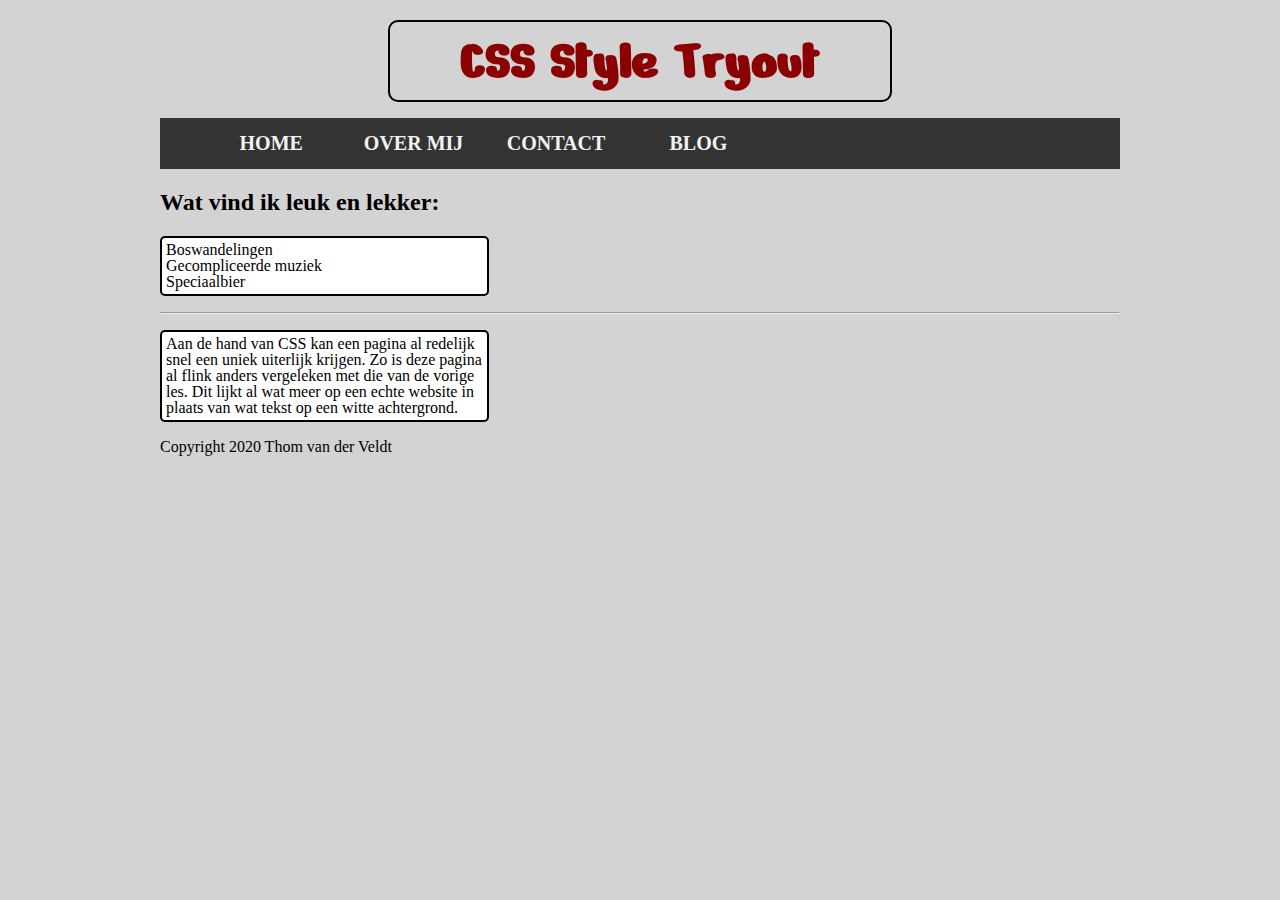
<file: index.html>
<!DOCTYPE html>
<html>

<head>
    <title>HTML & CSS</title>

    <link rel="stylesheet" type="text/css" href="style.css">
</head>

<body class="background container">
    <header>
        <h1 class="logo-box">CSS Style Tryout</h1>

        <nav>
            <ul class="navigation-bar">
                <li class="navigation-bar-box"><a href="#">HOME</a></li>
                <li class="navigation-bar-box"><a href="about.html">OVER MIJ</a></li>
                <li class="navigation-bar-box"><a href="contact.html">CONTACT</a></li>
                <li class="navigation-bar-box"><a href="blog.html">BLOG</a></li>
            </ul>
        </nav>
    </header>

    <main>
        <article>
            <header>
                <h2>Wat vind ik leuk en lekker:</h2>
            </header>

            <ul class="black-border">
                <li>Boswandelingen</li>
                <li>Gecompliceerde muziek</li>
                <li>Speciaalbier</li>
            </ul>

            <hr>

            <footer>
                <p class="black-border">
                    Aan de hand van CSS kan een pagina al redelijk snel een uniek uiterlijk krijgen. Zo is deze pagina
                    al flink
                    anders vergeleken
                    met die van de vorige les. Dit lijkt al wat meer op een echte website in plaats van wat tekst op een
                    witte
                    achtergrond.
                </p>

            </footer>
        </article>
    </main>

    <footer>
        Copyright 2020 Thom van der Veldt
    </footer>
</body>

</html>
</file>
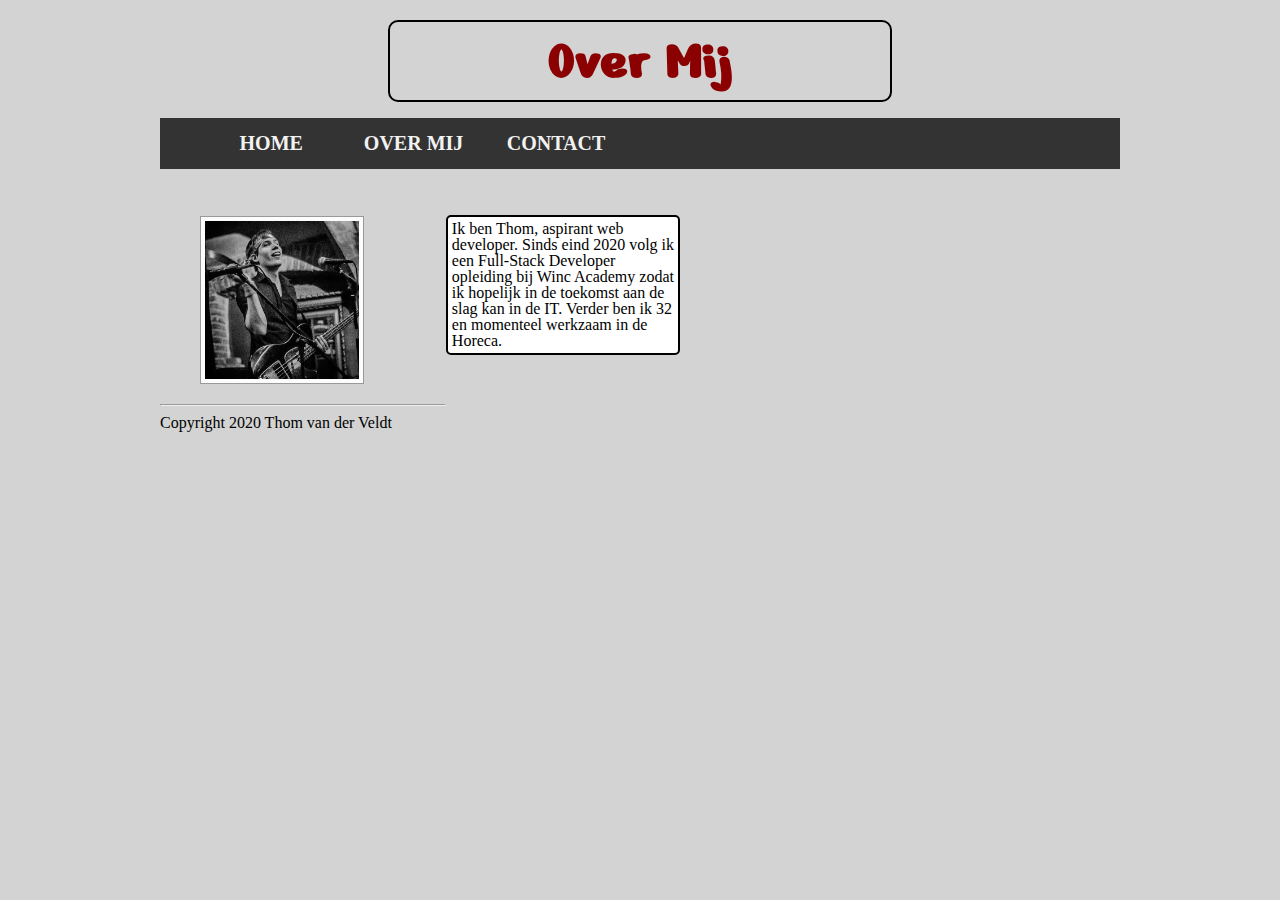
<file: about.html>
<!DOCTYPE html>
<html>

<head>
    <title>Over Mij </title>

    <link rel="stylesheet" type="text/css" href="style.css">
</head>

<body class="background container">
    <header>
        <h1 class="logo-box">Over Mij</h1>

        <nav>
            <ul class="navigation-bar">
                <li class="navigation-bar-box"><a href="index.html">HOME</a></li>
                <li class="navigation-bar-box"><a href="#">OVER MIJ</a></li>
                <li class="navigation-bar-box"><a href="contact.html">CONTACT</a></li>
            </ul>
        </nav>
    </header>

    <main class="flex">
        <div>
            <figure>
                <img src="image.jpg" alt="foto" class="photo">
            </figure>

            <hr>
        </div>

        <div>
            <p class="black-border black-border-about">
                Ik ben Thom, aspirant web developer. Sinds eind 2020 volg ik een Full-Stack Developer opleiding bij Winc
                Academy zodat
                ik hopelijk in de toekomst aan de slag kan in de IT. Verder ben ik 32 en momenteel werkzaam in de
                Horeca.
            </p>
        </div>


    </main>

    <footer>
        Copyright 2020 Thom van der Veldt
    </footer>
</body>

</html>
</file>
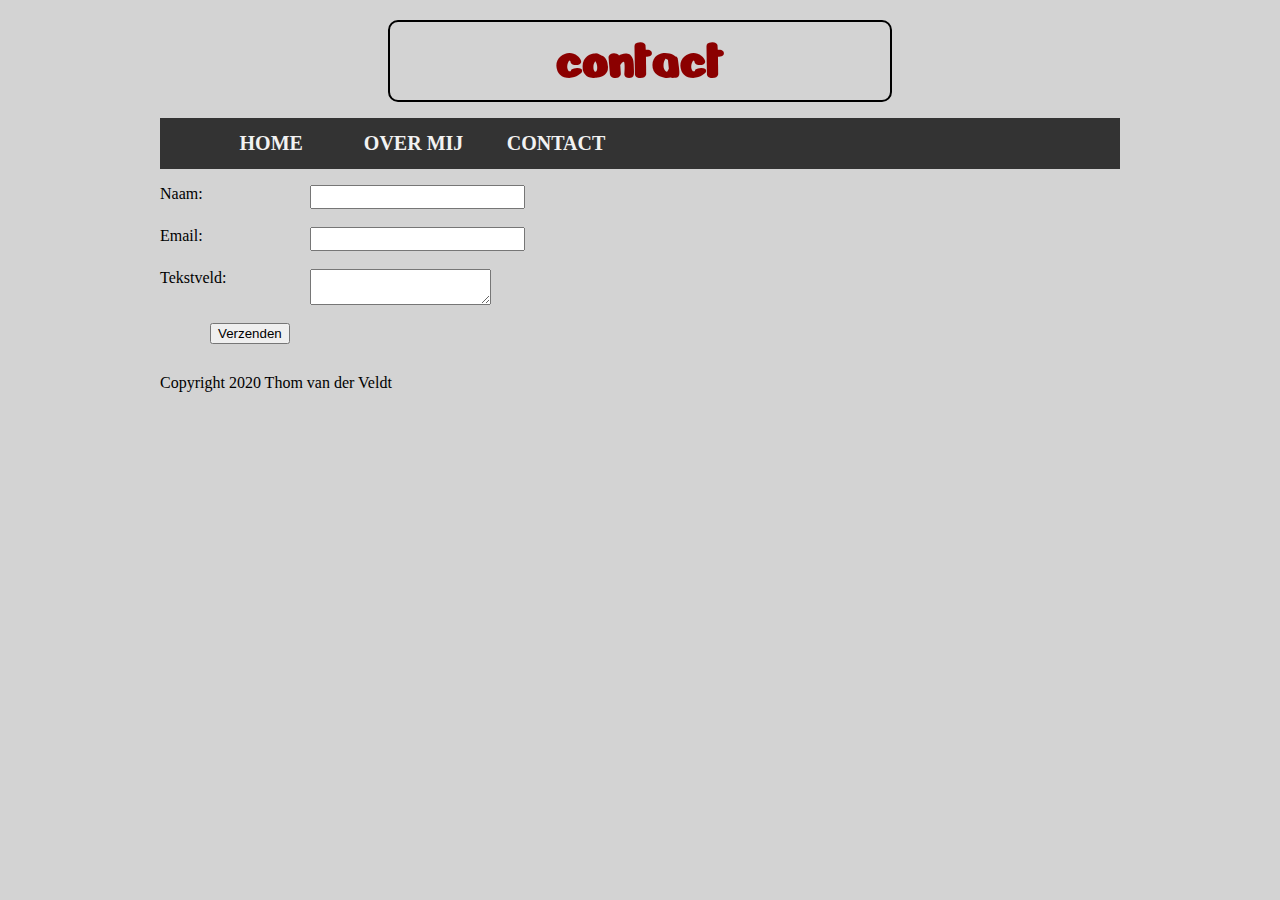
<file: contact.html>
<!DOCTYPE html>
<html>

<head>
    <title>HTML & CSS</title>

    <link rel="stylesheet" type="text/css" href="style.css">
</head>

<body class="background container">
    <header>
        <h1 class="logo-box">contact</h1>

        <nav>
            <ul class="navigation-bar">
                <li class="navigation-bar-box"><a href="index.html">HOME</a></li>
                <li class="navigation-bar-box"><a href="about.html">OVER MIJ</a></li>
                <li class="navigation-bar-box"><a href="#">CONTACT</a></li>
            </ul>
        </nav>
    </header>

    <main>
        <article>
            <form name="contact" method="POST" data-netlify="true" class="form">
                <label for="naam" class="label">Naam: </label>
                <input type="text" name="naam" class="input"> <br>
 
                <label for="email" class="label">Email: </label>
                <input type="email" name="email" class="input"> <br>
 
                <label for="text" class="label">Tekstveld: </label>
                <textarea name="text" class="input"></textarea> <br>
 
                <input type="submit" value="Verzenden" class="button">
            </form>
        </article>
    </main>

    <footer>
        Copyright 2020 Thom van der Veldt
    </footer>
</body>

</html>
</file>
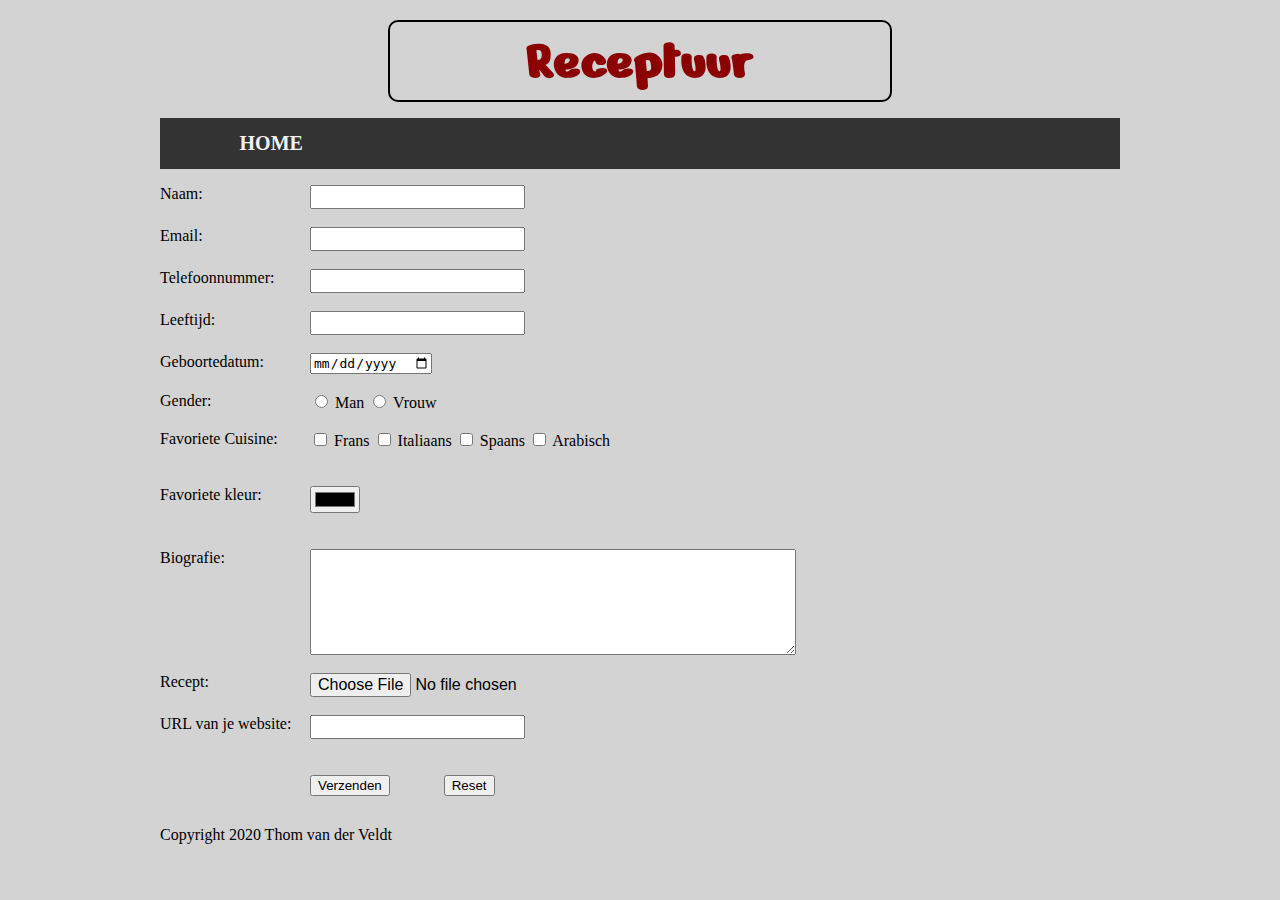
<file: receptuur.html>
<!DOCTYPE html>
<html>

<head>
    <title>HTML & CSS</title>

    <link rel="stylesheet" type="text/css" href="style.css">
</head>

<body class="background container">
    <header>
        <h1 class="logo-box">Receptuur</h1>

        <nav>
            <ul class="navigation-bar">
                <li class="navigation-bar-box"><a href="index.html">HOME</a></li>
            </ul>
        </nav>
    </header>

    <main>
        <article>
            <form name="contact" method="POST" data-netlify="true" class="form">
                <label for="naam" class="label">Naam: </label>
                <input type="text" name="naam" class="input"> <br>
 
                <label for="email" class="label">Email: </label>
                <input type="email" name="email" class="input"> <br>
 
                <label for="telefoonnummer" class="label">Telefoonnummer: </label>
                <input type="tel" name="telefoonnummer" class="input"> <br>

                <label for="leeftijd" class="label">Leeftijd: </label>
                <input type="number" name="leeftijd" class="input"> <br>

                <label for="geboortedatum" class="label">Geboortedatum: </label>
                <input type="date" name="geboortedatum" class="input"> <br>

                <label for="gender" class="label">Gender: </label>
                    <input type="radio" name="gender" class="input" value="man" id="man">
                    <label for="man">Man</label>

                    <input type="radio" name="gender" class="input" value="vrouw" id="vrouw">
                    <label for="vrouw">Vrouw</label> <br> <br>

                <label for="cuisine" class="label">Favoriete Cuisine: </label>
                    <input type="checkbox" name="cuisine" class="input" value="frans" id="frans">
                    <label for="frans">Frans</label>

                    <input type="checkbox" name="cuisine" class="input" value="italiaans" id="italiaans">
                    <label for="italiaans">Italiaans</label>

                    <input type="checkbox" name="cuisine" class="input" value="spaans" id="spaans">
                    <label for="spaans">Spaans</label>

                    <input type="checkbox" name="cuisine" class="input" value="arabisch" id="arabisch">
                    <label for="arabisch">Arabisch</label> <br> <br> <br>

                <label for="kleur" class="label">Favoriete kleur: </label>
                <input type="color" name="kleur" class="input"> <br> <br>

                <label for="biografie" class="label">Biografie: </label>
                <textarea name="biografie" class="input textarea"></textarea> <br>

                <label for="recept" class="label">Recept: </label>
                <input type="file" name="recept" class="input"> <br>

                <label for="url" class="label">URL van je website: </label>
                <input type="url" name="url" class="input"> <br> <br>

    
                <input type="submit" value="Verzenden" class="button">
                <input type="reset" value="Reset" class="button">
            </form>
        </article>
    </main>

    <footer>
        Copyright 2020 Thom van der Veldt
    </footer>
</body>

</html>
</file>
<file: style.css>
@import url('https://fonts.googleapis.com/css2?family=Nerko+One&display=swap');

.background {
    background-color: lightcyan;
}

.container {
    margin: 0 auto;
    padding: 20px;
    
}

.logo-box {
    font-family: 'Nerko One', cursive;
    font-size: 3.5em;
    color: darkred;
    background-color: lightgrey;
    border: 2px solid black;
    border-radius: 10px;
    width: 75%;
    padding: 5px 10px;
    margin: 0 auto;
    text-align: center;
}

.navigation-bar {
    background-color: #333;
    overflow: hidden;
}

.navigation-bar-box {
    display: inline;
}

.navigation-bar-box a {
    float: left;
    display: block;
    color: #f2f2f2;
    text-align: center;
    padding: 14px 16px;
    text-decoration: none;
    font-size: 2em;
    font-weight: bold;
    width: 28%;
}


.navigation-bar-box-a:hover {
    background-color: #4CAF50;
}

.photo {
	border: 1px solid #999;
	background-color: #fcfcfc;
    padding: 4px;
    margin-top: 15px;
    margin-left: 20px;
    width: 90%;
}

.black-border {
    border: 2px solid black;
    border-radius: 5px;
    padding: 4px;
    background-color: white;
    list-style-type: none;
    font-size: 1.5em;
    line-height: 1.5;
}

.form {
    font-size: 1.5em;
}

.label {
    float: left;
    display: block;
    width: 150px;
    margin-right: 150px;
    font-size: 1.25em;
}

.input {
    display: block;
    font-size: 1.20em;
}

.input[type="radio"] {
    display: inline;
}

.input[type="checkbox"] {
    display: inline;
}

.textarea {
    width: 50%;
    height: 100px;
}

.button {
    display: inline;
    margin-left: 300px;
    margin-bottom: 30px;
}

.button:last-child {
    margin-left: 50px;
}

@media(min-width: 1024px) {
    .background {
        background-color: lightgrey;
    }

    .container {
        max-width: 75%;
    }

    .logo-box {
        width: 50%;
    }

    .navigation-bar-box a {
        float: left;
        font-size: 1.25em;
        width: 12%;
    }

    .black-border {
        width: 33%;
        font-size: 1em;
        line-height: 1;
    }

    .photo {
        margin-left: 0px;
        width: 75%;
    }

    .flex {
        display: flex;
    }

    .black-border-about {
        margin-top: 30px;
    }

    .form {
        font-size: 1em;
    }

    .label {
        font-size: 1em;
        margin-right: 0px;
    }

    .input {
        font-size: 1em;
    }

    .button {
        margin-left: 150px;
    }
}

.blogpage {
    display: flex;
    flex-wrap: wrap;
}

.blogpost { 
    width: 300px; 
    border: 1px solid black; 
}

.firstblogpost {
    align-self: flex-end;
}

.secondblogpost {
    flex-grow: 2;
}

.fifthblogpost {
    order: -1;
}
</file>
